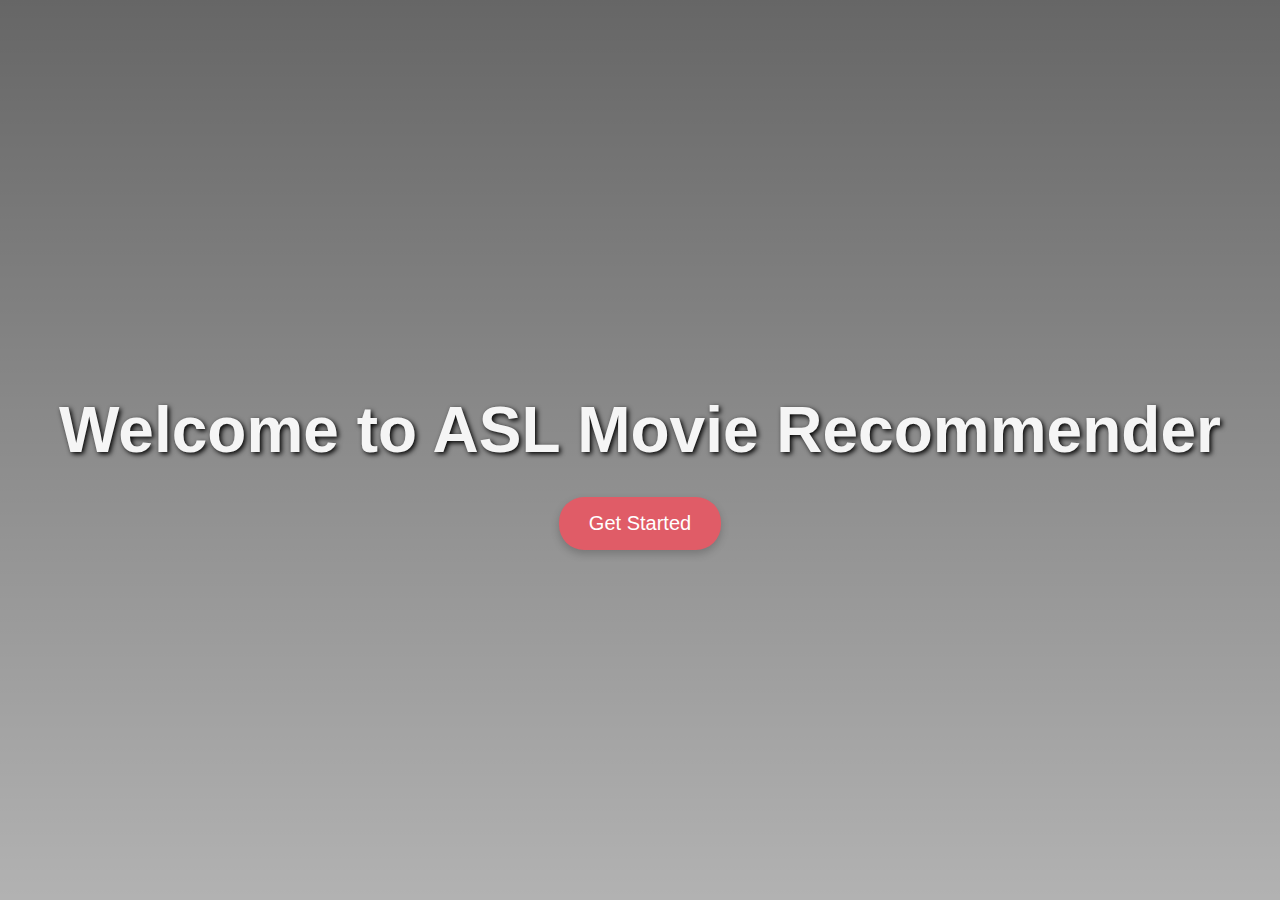
<file: templates/index.html>
<!DOCTYPE html>
<html>

<head>
    <title>ASL Movie Recommendations</title>
    <style>
        /* Center the content */
        body {
            display: flex;
            justify-content: center;
            align-items: center;
            height: 100vh;
            margin: 0;
            background-image: url("https://external-preview.redd.it/OgTl25RXGz706v3gCwT0LuZ-onoqTTwlqeukVlMRm_c.jpg?auto=webp&s=fae4666c0bda787a5add1e20ab3ae4928344a799");
            background-size: cover;
            background-repeat: no-repeat;
            background-position: center;
            color: white;
            font-family: 'Segoe UI', Tahoma, Geneva, Verdana, sans-serif;
            overflow: hidden;
            /* Hide scrollbars for a more immersive feel */
        }

        .search-container {
            text-align: center;
            position: relative;
            z-index: 1;
            /* Ensure the content stays on top of the background */
        }

        /* Button styles */
        .get-started-button {
            padding: 15px 30px;
            font-size: 20px;
            background-color: #e05c67;
            /* A vibrant reddish-pink */
            color: white;
            border: none;
            border-radius: 25px;
            /* Rounded corners */
            cursor: pointer;
            transition: background-color 0.3s ease, box-shadow 0.3s ease;
            /* Smooth transitions */
            box-shadow: 0 4px 8px rgba(0, 0, 0, 0.2);
            /* Subtle shadow effect */
        }

        .get-started-button:hover {
            background-color: #d94754;
            /* Darken the color on hover */
            box-shadow: 0 6px 12px rgba(0, 0, 0, 0.3);
            /* Make the shadow more pronounced */
        }

        /* Heading styles */
        h1 {
            font-size: 4em;
            /* Increase the size of the heading */
            color: #f5f5f5;
            /* Change the color of the heading */
            text-shadow: 2px 2px 5px black;
            /* Add a shadow for contrast against the background */
            margin-bottom: 30px;
            /* Add some space between the heading and the button */
        }

        /* Add a gradient overlay */
        .overlay {
            position: absolute;
            top: 0;
            left: 0;
            width: 100%;
            height: 100%;
            background: linear-gradient(to bottom, rgba(0, 0, 0, 0.6) 0%, rgba(0, 0, 0, 0.3) 100%);
            z-index: -1;
            /* Make the overlay behind the content */
        }
    </style>
</head>

<body>
    <div class="overlay"></div>
    <div class="search-container">
        <h1>Welcome to ASL Movie Recommender</h1>
        <button class="get-started-button">Get Started</button>
    </div>

    <script>
        const getStartedButton = document.querySelector('.get-started-button');

        getStartedButton.addEventListener('click', () => {
            // Redirect to the movie recommendation page
            window.location.href = "http://127.0.0.1:8000/movie/"; // Replace with your actual page URL
        });
    </script>
</body>

</html>
</file>
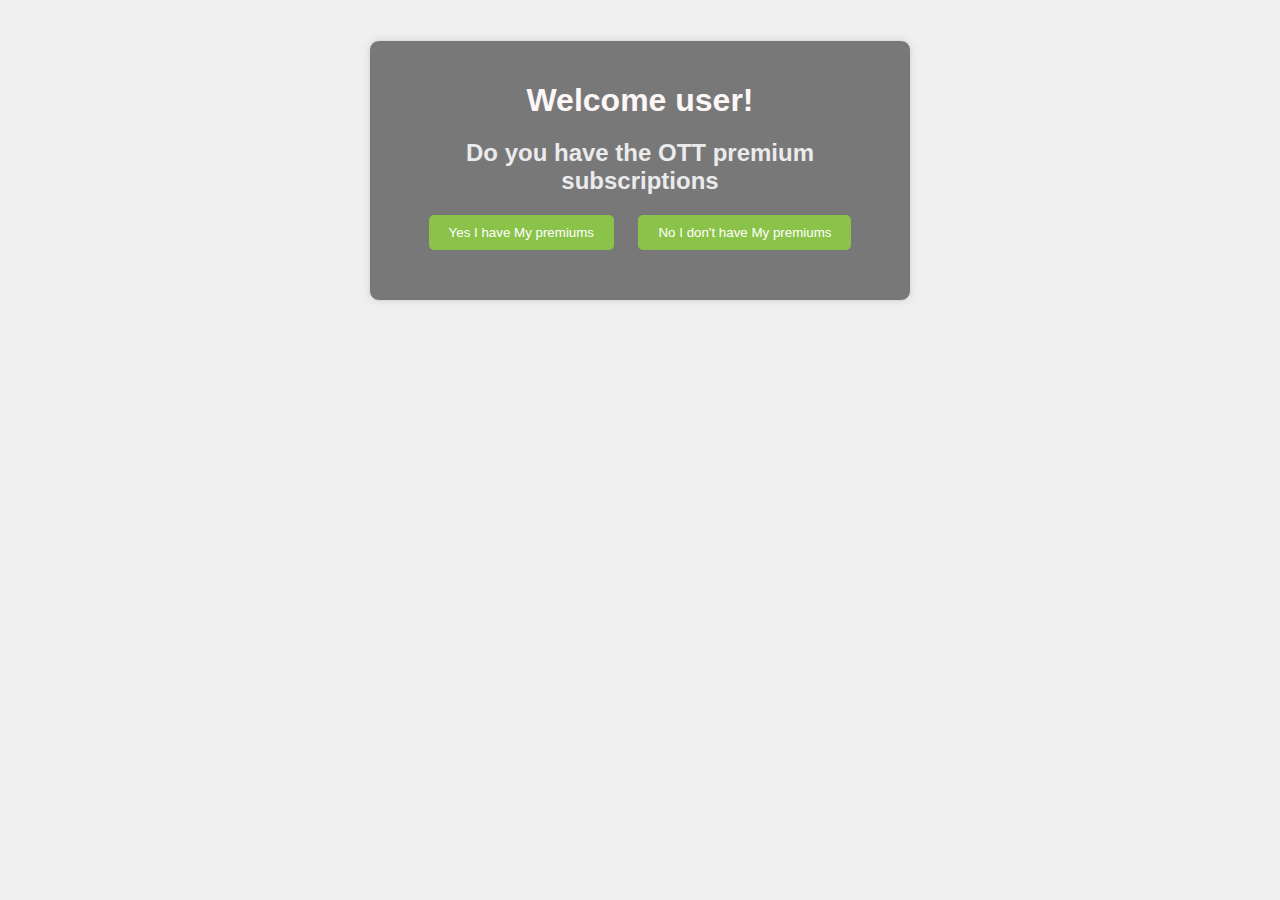
<file: templates/index2.html>
<!DOCTYPE html>
<html lang="en">
<head>
    <meta charset="UTF-8">
    <meta name="viewport" content="width=device-width, initial-scale=1.0">
    <title>Document</title>
    <style>
        body {
            font-family: Arial, sans-serif;
            background-image: url("https://external-preview.redd.it/OgTl25RXGz706v3gCwT0LuZ-onoqTTwlqeukVlMRm_c.jpg?auto=webp&s=fae4666c0bda787a5add1e20ab3ae4928344a799");
            text-align: center; /* added to center everything */
            background-color: #f0f0f0; /* added a light gray background */
        }
        form {
            background-color: rgba(0, 0, 0, 0.5); /* white background for the form */
            padding: 20px;
            margin: 40px auto;
            border: 1px solid #ddd;
            border-radius: 10px;
            max-width: 500px;
            box-shadow: 0 0 10px rgba(0, 0, 0, 0.1);
        }
        h1 {
            color: #fdf8f7; /* deep blue */
            margin-bottom: 20px;
        }
        h2 {
            color: #ebebed; /* dark gray */
            margin-bottom: 10px;
        }
        button {
            background-color: #8bc34a; /* greenish color */
            color: #fff;
            padding: 10px 20px;
            border: none;
            border-radius: 5px;
            cursor: pointer;
            margin: 10px; /* added to add some space between buttons */
        }
        button:hover {
            background-color: #64b566; /* darker greenish color */
        }
        #result {
            color: #ff69b4; /* pinkish color */
            font-size: 18px;
            margin-top: 20px;
        }
    </style>
</head>
<body>
    <form>
        <h1>Welcome user!</h1>
        <h2>Do you have the OTT premium subscriptions</h2>
        <button id="yes-btn" type="button">Yes I have My premiums</button>
        <button id="no-btn" type="button">No I don't have My premiums</button>
        <p id="result"></p>
    </form>
    
    <script>
        document.getElementById("yes-btn").addEventListener("click", function() {
            window.location.href = "http://127.0.0.1:8000/movieSearch/";
        });
    
        document.getElementById("no-btn").addEventListener("click", function() {
            document.getElementById("result").innerHTML = "Please take premium subscriptions to enjoy movies!";
        });
    </script>
</body>
</html>
</file>
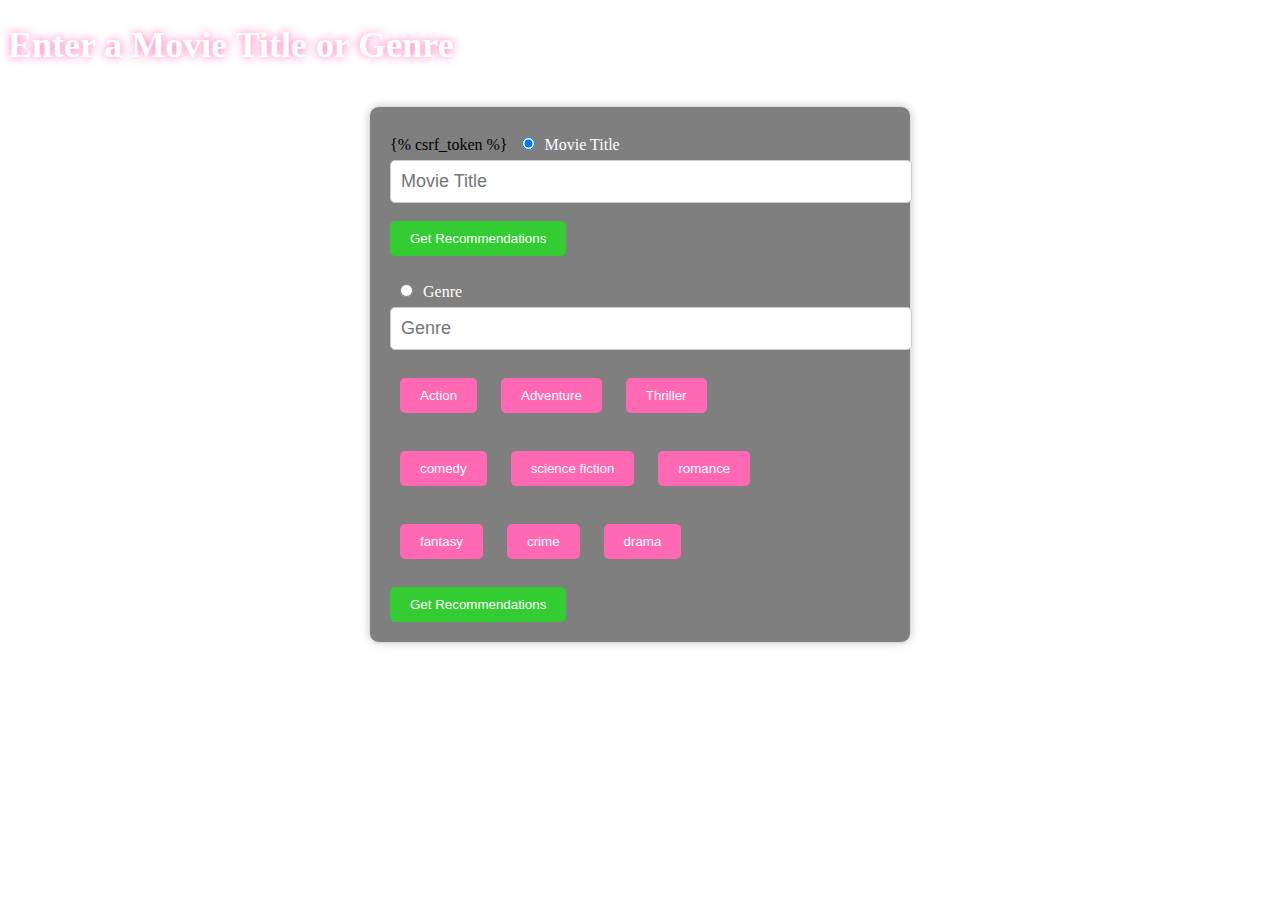
<file: templates/movie_search.html>
<!DOCTYPE html>
<html>
<head>
    <title>Movie Recommender</title>
    <style>
        /* Add some crazy styling */
        body {
            background-image: url("https://wpassets.brainstation.io/app/uploads/2017/04/13100509/Netflix-Background.jpg"); /* Netflix background image */
            background-size: cover; /* Cover the entire background */
            font-family: 'Pacifico', cursive; /* Fancy font */
        }
        
        h1 {
            color: #fff; /* White title */
            text-shadow: 0 0 10px #ff69b4; /* Pink shadow */
            font-size: 36px; /* Large title */
        }
        
        form {
            max-width: 500px; /* Limit form width */
            margin: 40px auto; /* Center form */
            padding: 20px; /* Add some padding */

            background-color: rgba(0, 0, 0, 0.5); /* Dark transparent background */
            border: 1px solid #ddd; /* Light gray border */
            border-radius: 10px; /* Rounded corners */
            box-shadow: 0 0 10px rgba(0, 0, 0, 0.2); /* Subtle shadow */
        }
        
        input[type="radio"] {
            margin: 10px; /* Add some space between radio buttons */
            color: white;
        }
        
        input[type="text"] {
            width: 100%; /* Full-width text input */
            padding: 10px; /* Add some padding */
            font-size: 18px; /* Large text */
            border: 1px solid #ccc; /* Light gray border */
            border-radius: 5px; /* Rounded corners */
        }
        
        button[type="submit"] {
            background-color: #33cc33; /* Green background */
            color: #fff; /* White text */
            padding: 10px 20px; /* Add some padding */
            border: none; /* No border */
            border-radius: 5px; /* Rounded corners */
            cursor: pointer; /* Change cursor to a pointing hand */
        }
        
        button[type="submit"]:hover {
            background-color: #228822; /* Darker green background on hover */
        }
        
        .myButton {
            background-color: #ff69b4; /* Pink background */
            color: #fff; /* White text */
            padding: 10px 20px; /* Add some padding */
            border: none; /* No border */
            border-radius: 5px; /* Rounded corners */
            cursor: pointer; /* Change cursor to a pointing hand */
            margin: 10px; /* Add some space between buttons */
        }
        
        .myButton:hover {
            background-color: #ff99cc; /* Lighter pink background on hover */
        }
        .radio{
            color: whitesmoke;
            text-decoration-color: white;
        }
    </style>
</head>
<body>
    <h1>Enter a Movie Title or Genre</h1>
    <form method="POST">
        {% csrf_token %}
        <input type="radio" name="search_type" value="title" checked class="radio"><span style="color: #ffffff;">Movie Title</span>
        <input type="text" name="movie_title" placeholder="Movie Title"><br><br>
        
        <button type="submit">Get Recommendations</button> <br> <br>


        <input type="radio" name="search_type" value="genre" class="radio"><span style="color: #ffffff;">Genre</span>
        <input type="text" name="genre" placeholder="Genre" id="genre"><br><br>

        <button class="myButton">Action</button>
        <button class="myButton">Adventure</button>
        <button class="myButton">Thriller</button> <br> <br>
        <button class="myButton">comedy</button>
        <button class="myButton">science fiction</button>
        <button class="myButton">romance</button> <br> <br>
        <button class="myButton">fantasy</button>
        <button class="myButton">crime</button>
        <button class="myButton">drama</button> <br> <br>


        <button type="submit">Get Recommendations</button>
    </form>
    <script>
        const input = document.getElementById("genre");
        const buttons = document.querySelectorAll(".myButton");

        buttons.forEach(button => {
            button.addEventListener("click", function () {
                input.value = button.textContent;
            });
        });
    </script>
</body>
</html>
</file>
